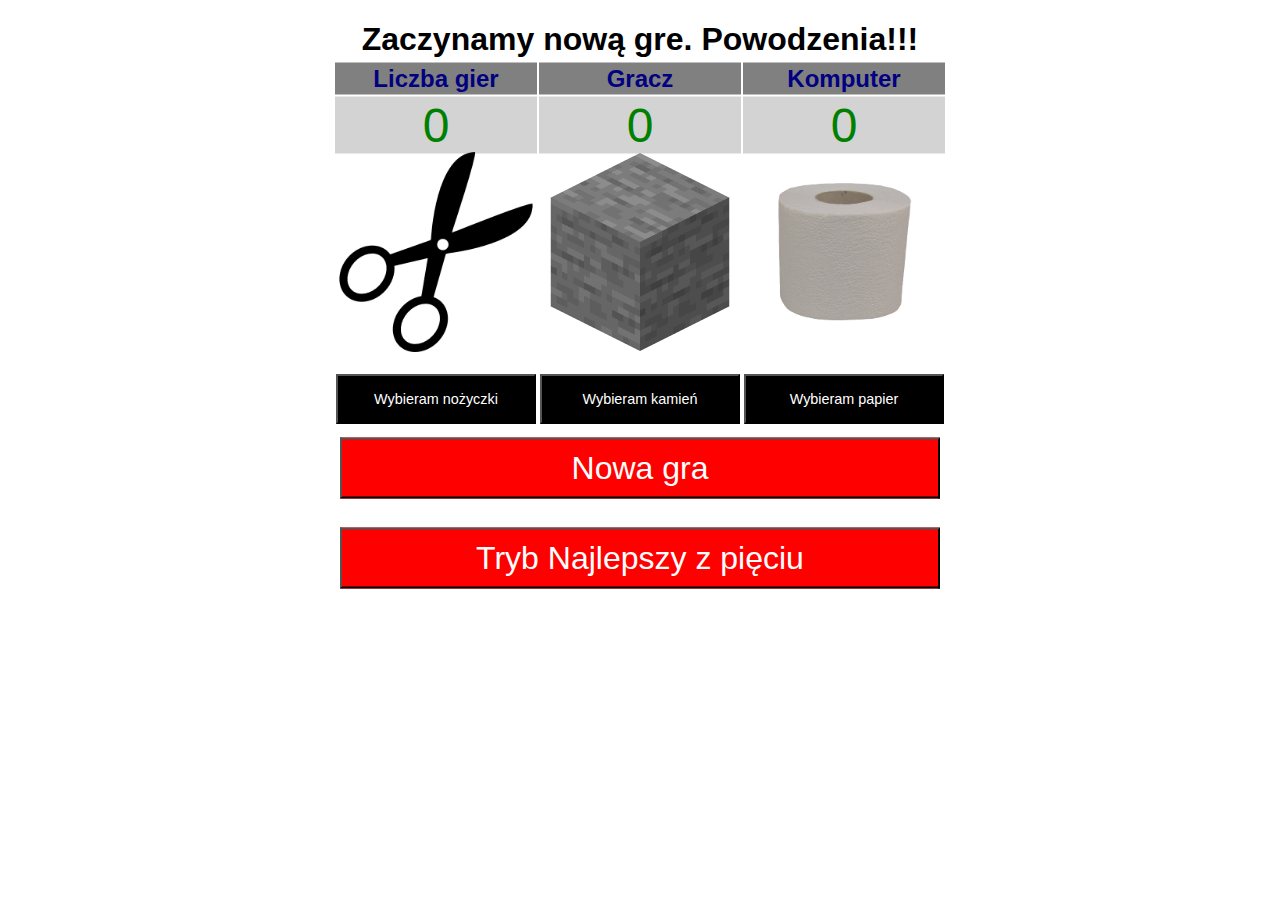
<file: index.html>
<!DOCTYPE html>
<html lang="pl-PL">
<head>
    <meta charset="UTF-8">
    <meta http-equiv="X-UA-Compatible" content="IE=edge">
    <meta name="viewport" content="width=device-width, initial-scale=1.0">
    <title>Gra</title>
    <link rel="stylesheet" href="style.css">
</head>
<body>
    
    <div class="gorny"><h1 id="nag">Zaczynamy nową gre. Powodzenia!!!</h1></div>

    <div class="glowny">
        <table>
            <tr>
                <th class="naglowek">Liczba gier</th>
                <th class="naglowek">Gracz</th>
                <th class="naglowek">Komputer</th>
            </tr>
            <tr>
                <td class="komorka" id="k1">0</td>
                <td class="komorka" id="k2">0</td>
                <td class="komorka" id="k3">0</td>
            </tr>
        </table>
    </div>

    <div class="glowny2">
        <table>
            <tr>
                <th><img src="images/nozyczki.png" id="nozyczki" alt="Nożyczki"></th>
                <th><img src="images/kamien.png" id="kamien" alt="Kamień"></th>
                <th><img src="images/papier.png" id="papier" alt="Papier"></th>
            </tr>
            <tr >
                <td class="td2"><button class="wybor" id="przy1" onclick="akt(1)">Wybieram nożyczki</button></td>
                <td class="td2"><button class="wybor" id="przy2" onclick="akt(2)">Wybieram kamień</button></td>
                <td class="td2"><button class="wybor" id="przy3" onclick="akt(3)">Wybieram papier</button></td>
            </tr>
        </table>
    </div>

    <button class="ng" onclick="akt(0)">Nowa gra</button>
    <a href="bo3.html"><button class="ng2" >Tryb Najlepszy z pięciu</button></a>

    <script src="scripts/script-main.js"></script>

</body>
</html>
</file>
<file: style.css>
body
{
    margin: 0;
    padding: 0;
    font-family: Arial;
}

h1
{
    text-align: center;
}

.glowny
{
    position: absolute;
    top: 12%;
    left: 50%;
    transform: translate(-50%,-50%);
}

table
{
    text-align: center;
}

.naglowek
{
    width: 200px;
    height: 30px;
    font-size: 1.5em;
    color: navy;
    background-color: grey;
}

.komorka
{
    background-color: lightgrey;
    font-size: 3em;
    color: green;
}

td
{
    background-color: none;
    font-size: 3em;
}

.glowny2
{
    position: absolute;
    top: 32%;
    left: 50%;
    transform: translate(-50%,-50%);
}
img
{
    height: 200px;
    width: 200px;
}

.wybor
{
    width: 100%;
    height: 50px;
    background: black;
    color: white;
    font-size: .3em;
}

.ng
{
    position: absolute;
    top: 52%;
    left: 50%;
    transform: translate(-50%,-50%);
    background: red;
    padding: 10px;
    width: 600px;
    font-size: 2em;
    color: white;
}

.ng2
{
    position: absolute;
    top: 62%;
    left: 50%;
    transform: translate(-50%,-50%);
    background: red;
    padding: 10px;
    width: 600px;
    font-size: 2em;
    color: white;
}
</file>
